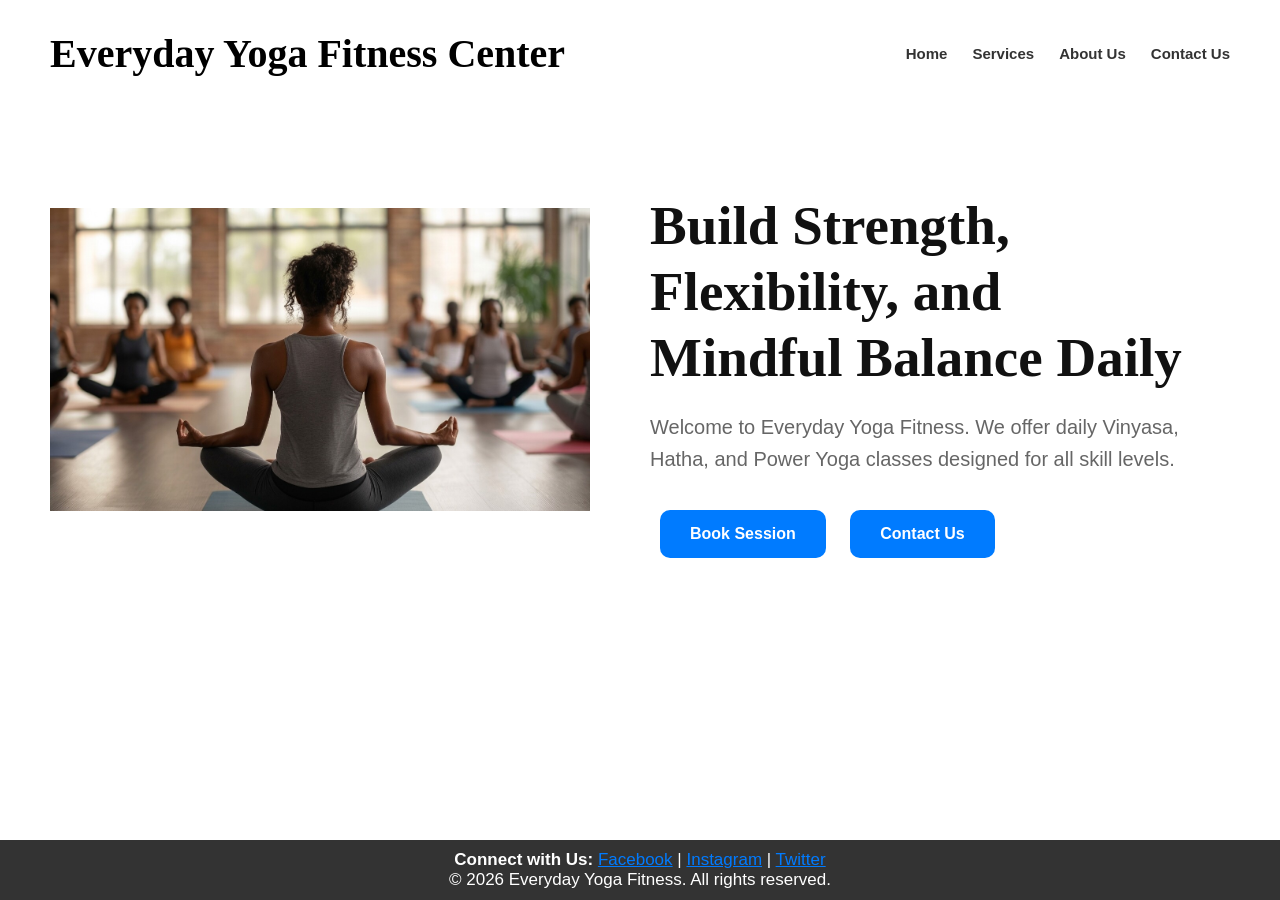
<file: index.html>
<!DOCTYPE html>
<html lang="en">

<head>
    <meta charset="UTF-8">
    <meta name="viewport" content="width=device-width, initial-scale=1.0">
    <title>Everyday Yoga Fitness</title>
    <link rel="stylesheet" href="styles.css">
</head>

<body>
    <header>
        <div class="logo">Everyday Yoga Fitness Center</div>
        <nav aria-label="Main navigation">
            <ul>
                <li><a href="index.html">Home</a></li>
                <li><a href="services.html">Services</a></li>
                <li><a href="aboutus.html">About Us</a></li>
                <li><a href="contactus.html">Contact Us</a></li>
            </ul>
        </nav>
    </header>
    <main>

        <aside>
            <img src="images/yogaclassmain.jpeg" alt="Yoga Home Page Image of a Yoga Session" width="1000">
        </aside>


        <Section>
            <h1>Build Strength, Flexibility, and Mindful Balance Daily</h1>
            <p>Welcome to Everyday Yoga Fitness. We offer daily Vinyasa, Hatha, and Power Yoga classes designed for all
                skill levels.</p>

            <a href="bookasession.html" class="btn">Book Session</a>
            <a href="contactus.html" class="btn">Contact Us</a>
        </Section>


        </p>


    </main>
    <!-- Footer Section -->
    <footer>
        <p>
            <b>Connect with Us:</b>
            <a href="https://facebook.com" target="_blank">Facebook</a> |
            <a href="https://instagram.com" target="_blank">Instagram</a> |
            <a href="https://twitter.com" target="_blank">Twitter</a>
        </p>
        <p>&copy; 2026 Everyday Yoga Fitness. All rights reserved.</p>
    </footer>

</body>

</html>
</file>
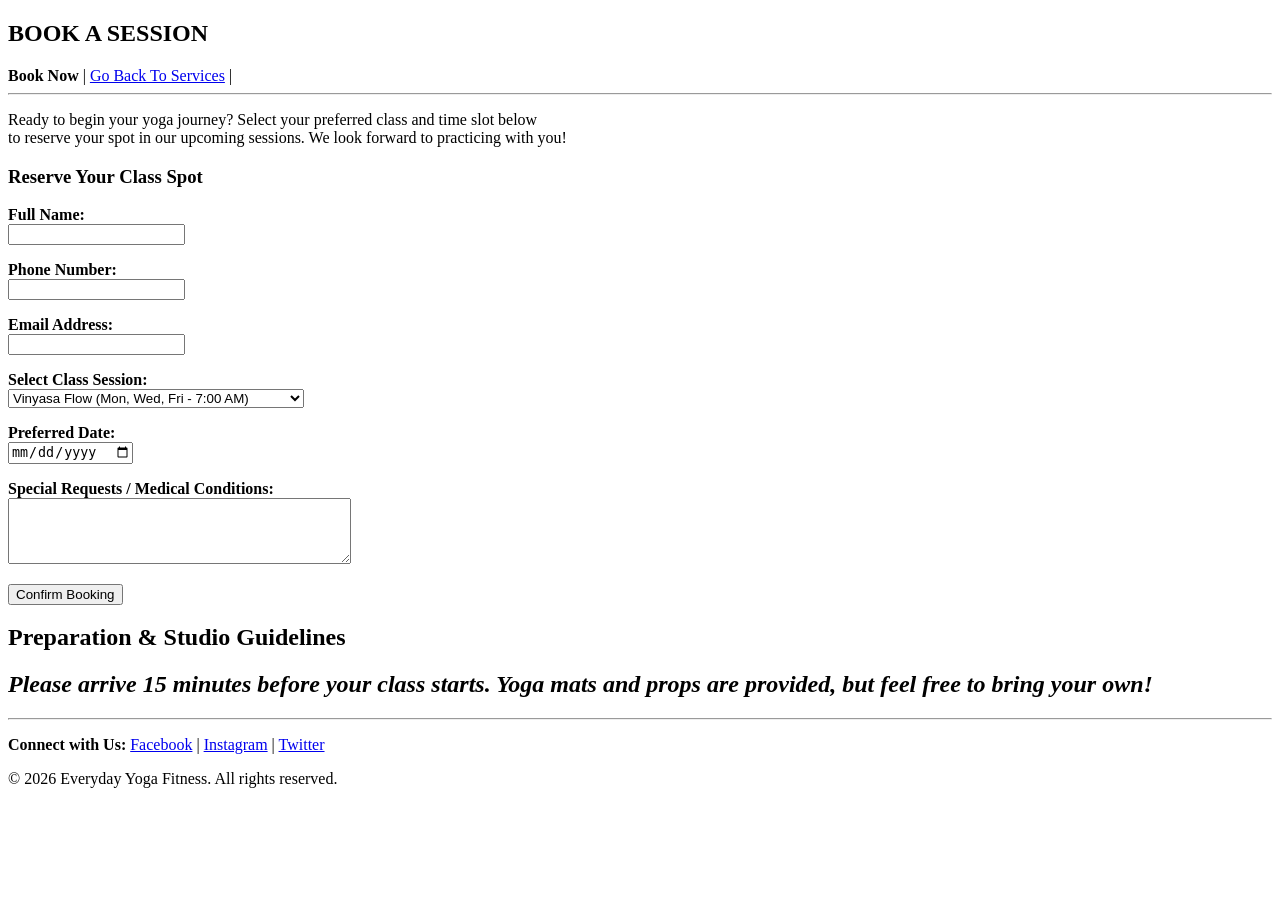
<file: bookasession.html>
<!DOCTYPE html>
<html lang="en">

<head>
    <meta charset="UTF-8">
    <meta name="viewport" content="width=device-width, initial-scale=1.0">
    <title>Book Now</title>
</head>

<body>
    <header>
        <section id="booknow">
            <h1>BOOK A SESSION</h1>
            <nav>
                <b>Book Now</b> |
                <a href="services.html">Go Back To Services</a> |

            </nav>
        </section>
    </header>

    <hr>

    <main>
        <section>
            <p>
                Ready to begin your yoga journey? Select your preferred class and time slot below<br>
                to reserve your spot in our upcoming sessions. We look forward to practicing with you!
            </p>

            <h3>Reserve Your Class Spot</h3>

            <form action="#" method="post">
                <p>
                    <label for="fullname"><b>Full Name:</b></label><br>
                    <input type="text" id="fullname" name="fullname" required>
                </p>

                <p>
                    <label for="phone"><b>Phone Number:</b></label><br>
                    <input type="tel" id="phone" name="phone" required>
                </p>

                <p>
                    <label for="email"><b>Email Address:</b></label><br>
                    <input type="email" id="email" name="email" required>
                </p>

                <p>
                    <label for="class-select"><b>Select Class Session:</b></label><br>
                    <select id="class-select" name="class-select">
                        <option value="vinyasa">Vinyasa Flow (Mon, Wed, Fri - 7:00 AM)</option>
                        <option value="hatha">Hatha & Restorative (Tue, Thu, Sat - 6:00 PM)</option>
                        <option value="ashtanga">Power & Ashtanga (Mon - Fri - 5:00 PM)</option>
                    </select>
                </p>

                <p>
                    <label for="booking-date"><b>Preferred Date:</b></label><br>
                    <input type="date" id="booking-date" name="booking-date" required>
                </p>

                <p>
                    <label for="notes"><b>Special Requests / Medical Conditions:</b></label><br>
                    <textarea id="notes" name="notes" rows="4" cols="40"></textarea>
                </p>

                <p>
                    <button type="submit">Confirm Booking</button>
                </p>
            </form>

            <h2>Preparation & Studio Guidelines</h2>
            <h2><b><i>Please arrive 15 minutes before your class starts. Yoga mats and props are provided, but feel free
                        to bring your own!</i></b><br></h2>
            <p>

            </p>

        </section>
    </main>

</body>

<hr>

<!-- Footer Section -->
<footer>
    <p>
        <b>Connect with Us:</b>
        <a href="https://facebook.com" target="_blank">Facebook</a> |
        <a href="https://instagram.com" target="_blank">Instagram</a> |
        <a href="https://twitter.com" target="_blank">Twitter</a>
    </p>
    <p>&copy; 2026 Everyday Yoga Fitness. All rights reserved.</p>
</footer>

</html>
</file>
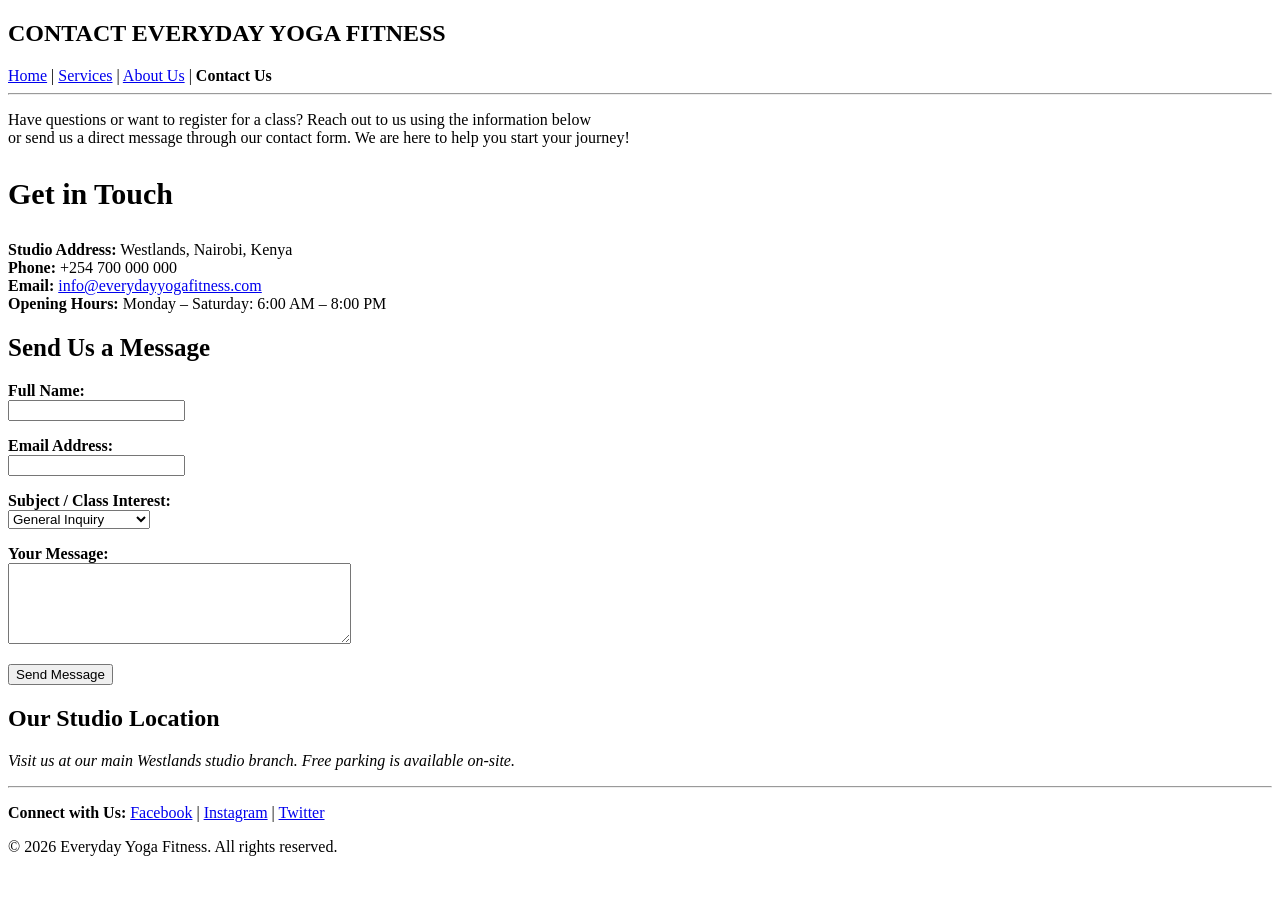
<file: contactus.html>
<!DOCTYPE html>
<html lang="en">

<head>
    <meta charset="UTF-8">
    <meta name="viewport" content="width=device-width, initial-scale=1.0">
    <title>Contact Us</title>
</head>

<body>
    <header>
        <section id="contact">
            <h1>CONTACT EVERYDAY YOGA FITNESS</h1>
            <nav>
                <a href="index.html">Home</a> |
                <a href="services.html">Services</a> |
                <a href="aboutus.html">About Us</a> |
                <b>Contact Us</b>
            </nav>
        </section>
    </header>
    <hr>
    <main>
        <section>
            <p>
                Have questions or want to register for a class? Reach out to us using the information below<br>
                or send us a direct message through our contact form. We are here to help you start your journey!
            </p>
            <p style="font-size: 30px;"><b>Get in Touch</b></p>
            <p>
                <b>Studio Address:</b> Westlands, Nairobi, Kenya<br>
                <b>Phone:</b> +254 700 000 000<br>
                <b>Email:</b> <a href="mailto:info@everydayyogafitness.com">info@everydayyogafitness.com</a><br>
                <b>Opening Hours:</b> Monday – Saturday: 6:00 AM – 8:00 PM
            </p>

            <h1 style="font-size: 25px;">Send Us a Message</h1>
            <form action="#" method="post">
                <p>
                    <label for="fullname"><b>Full Name:</b></label><br>
                    <input type="text" id="fullname" name="fullname" required>
                </p>

                <p>
                    <label for="email"><b>Email Address:</b></label><br>
                    <input type="email" id="email" name="email" required>
                </p>

                <p>
                    <label for="subject"><b>Subject / Class Interest:</b></label><br>
                    <select id="subject" name="subject">
                        <option value="general">General Inquiry</option>
                        <option value="vinyasa">Vinyasa Flow</option>
                        <option value="hatha">Hatha & Restorative</option>
                        <option value="ashtanga">Power & Ashtanga</option>
                    </select>
                </p>

                <p>
                    <label for="message"><b>Your Message:</b></label><br>
                    <textarea id="message" name="message" rows="5" cols="40" required></textarea>
                </p>

                <p>
                    <button type="submit">Send Message</button>
                </p>
            </form>

            <h2>Our Studio Location</h2>
            <p>
                <i>Visit us at our main Westlands studio branch. Free parking is available on-site.</i>
            </p>
        </section>
    </main>
    <hr>

    <!-- Footer Section -->
    <footer>
        <p>
            <b>Connect with Us:</b>
            <a href="https://facebook.com" target="_blank">Facebook</a> |
            <a href="https://instagram.com" target="_blank">Instagram</a> |
            <a href="https://twitter.com" target="_blank">Twitter</a>
        </p>
        <p>&copy; 2026 Everyday Yoga Fitness. All rights reserved.</p>
    </footer>
</body>

</html>
</file>
<file: styles.css>
body{
    font-family:Arial, Helvetica, sans-serif;
    margin: 0;
    padding: 0 50px 80px 50px;
    background-color: #ffffff;
    color: black;
}
header {
  display: flex;
  justify-content: space-between;
  align-items: center;
  padding: 30px 0;
}
.logo{
    font-family:'Times New Roman', Times, serif;
    font-size: 40px;
    font-weight: bolder;
}
nav ul {
  font-weight: bold;
  list-style-type: none;
  margin: 0;
  padding: 0;
  display: flex;
}
nav li {
  margin-left: 25px;
}

nav a {
  text-decoration: none;
  color: #333333;
  font-weight: 600;
  font-size: 15px;
}
main {
  display: flex;
  align-items: center;
  justify-content: space-between;
  margin-top: 40px;
  gap: 40px;
}
aside {
  flex: 1;
  display: flex;
  justify-content: center;
}
aside img {
  width: 100%;
  max-width: 700px;
  height: auto;
}
section {
  flex: 1;
  padding-left: 20px;
}
section h1 {
  font-family:'Times New Roman', Times, serif;
  font-size: 55px;
  font-weight: 700;
  line-height: 1.2;
  margin-bottom: 20px;
  color: #111111;
  text-transform: none; 
}
section p {
  font-size: 20px;
  line-height: 1.6;
  color: #666666;
  max-width: 600px;
}
.btn {
  display: inline-block;
  padding: 15px 30px;
  margin: 15px 10px;
  background-color: #007bff;
  color: #ffffff;
  text-decoration: none;
  border-radius: 10px;
  font-family: sans-serif;
  font-weight: bold;
  text-align: center;
  transition: background-color 0.2s ease;
}

.btn:hover {
  background-color: #0056b3;
}

.btn:active {
  background-color: #004085;
}
footer {
  background-color: #333;
  color: #fff;
  text-align: center;
  padding: 10px 0;
  left: 0;
  bottom: 0;
  width: 100%;
  position: fixed;
}

footer p {
  color:#fff;
  font-size: 17px;
  margin: 0;
  padding: 0;
}
footer p a{
  color: #007bff;
}
@media (max-width: 600px) {
  body {
    padding: 0 20px 30px 20px;
  }

  header {
    flex-direction: column;
    gap: 15px;
    text-align: center;
  }

  nav ul {
    flex-direction: column;
    align-items: center;
    gap: 10px;
  }

  nav li {
    margin-left: 0;
  }

  main {
    flex-direction: column;
    margin-top: 20px;
    text-align: center;
  }

  section {
    padding-left: 0;
  }

  section h1 {
    font-size: 28px;
  }

  footer {
    position: static;
    text-align: center;
    margin-top: 60px;
  }
}
</file>
